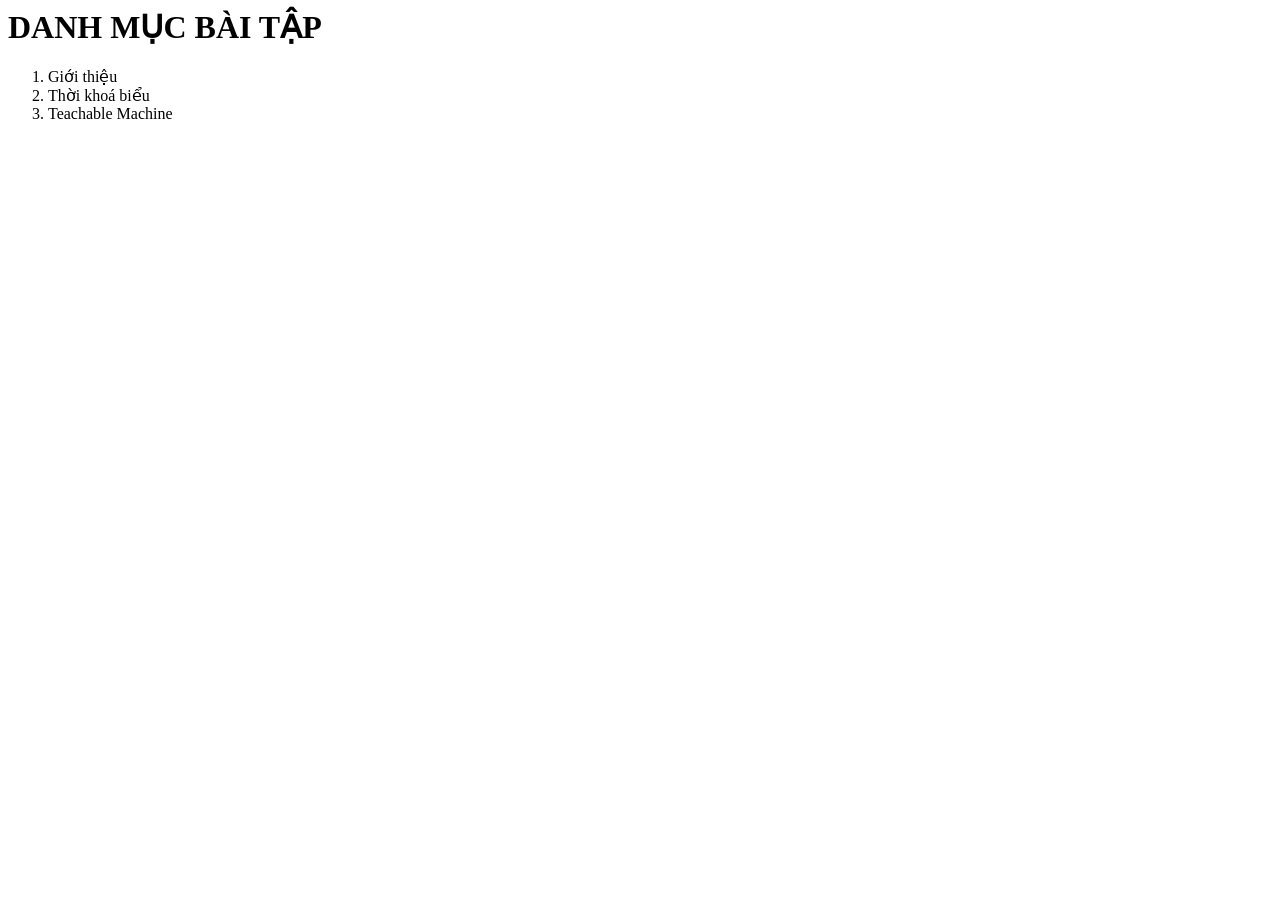
<file: contents/index.html>
<html>
  <head> 
    <meta charset="utf-8">
  </head>
  <body> 
    <h1> DANH MỤC BÀI TẬP </h1>
    <ol> 
      <li> Giới thiệu </li>
      <li> Thời khoá biểu </li>
      <li> Teachable Machine </li>
    </ol>
  </body>
</html>
</file>
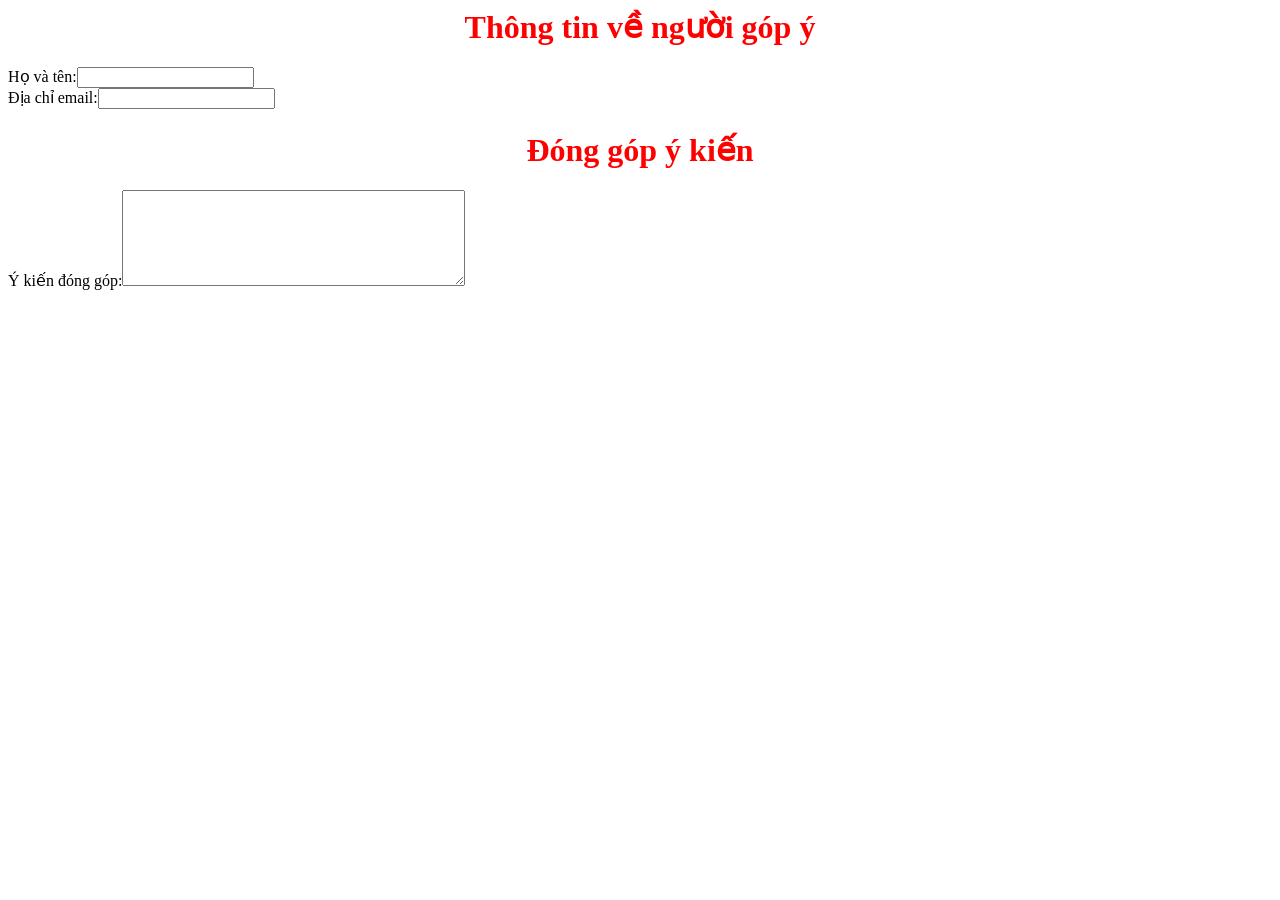
<file: Bai7-NV1.html>
<html>
  <head>
    <meta charset="UTF-8">
  <style>
      h1 {color: Red; vertical-align: top; text-align: center;}
      h2 {color: Red; padding: 10}
      td {padding: 10}
    </style>
  </head>
  <body> 
    <h1> Thông tin về người góp ý </h1>
    <form>
      <head>
  <form>
    <label> Họ và tên:<input type = "text" name= "txtTen"> </label> <br>
    <label> Địa chỉ email:<input type = "text" name= "txtTen"> </label> <br>
  </form>
     <h1> Đóng góp ý kiến </h1>
    <label> Ý kiến đóng góp:<textarea name="txtComment" rows= "6" cols = "40"> </textarea> </label>
  </form>
</head>

    </form>
  </body>
</html>
</file>
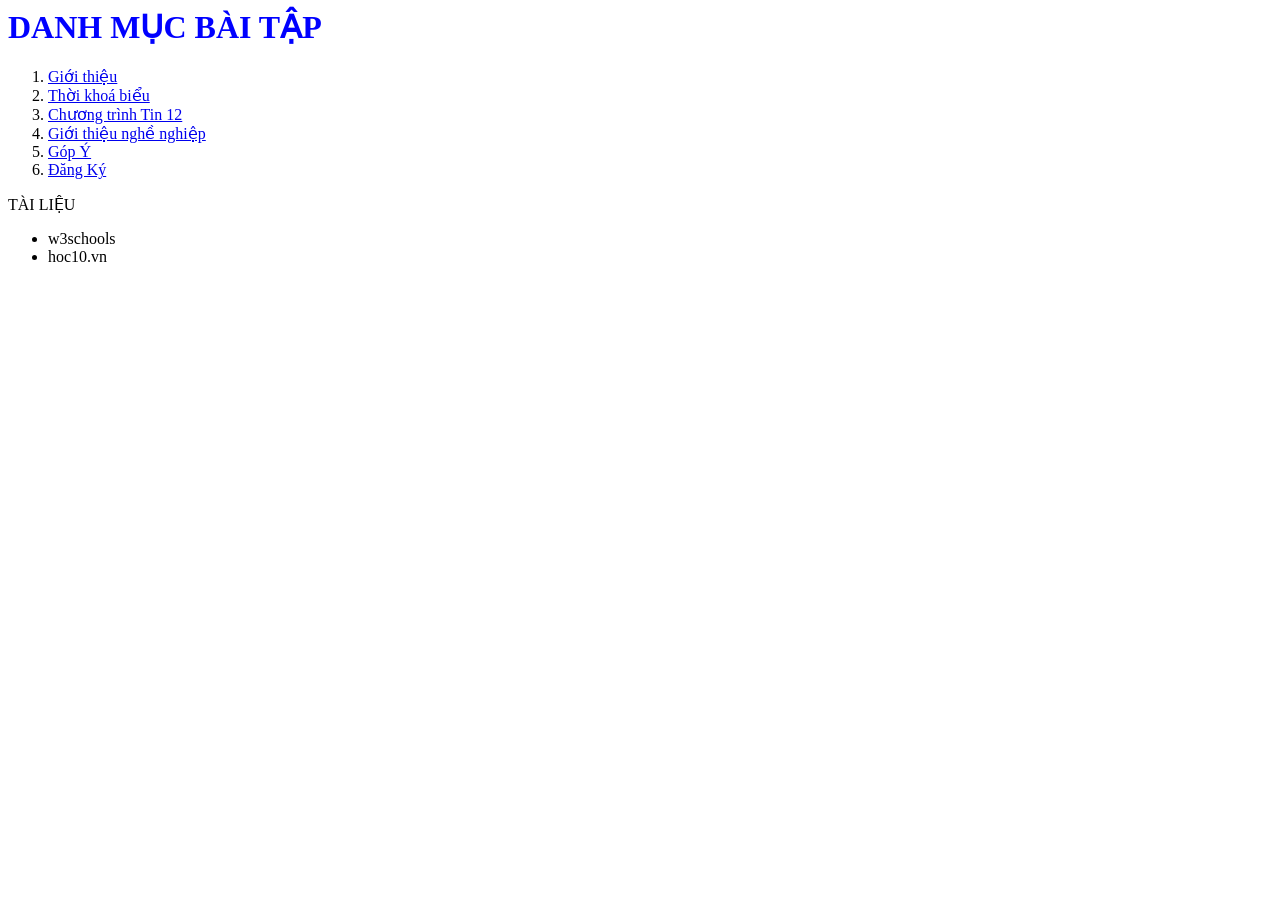
<file: list.html>
<html>
  <head> 
    <meta charset="utf-8">
    <link rel="stylesheet" href="style.css">
  </head>
  <body> 
    <h1> DANH MỤC BÀI TẬP </h1>
    <ol> 
      <li> <a href="contents/gioithieu.html" target="_noidung"> Giới thiệu </a>  </li>
      <li> <a href="contents/tkb.html" target="_blank"> Thời khoá biểu </a> </li>
      <li> <a href="contents/tinhoc12.html" target="_blank"> Chương trình Tin 12 </a> </li>
      <li> <a href="contents/gioithieunghenghiep.html" target="_blank"> Giới thiệu nghề nghiệp </a> </li>
      <li> <a href="contents/Bai7-NV2.html" target="noidung"> Góp Ý </a> </li>
      <li> <a href="contents/HoiThao.html" target="noidung"> Đăng Ký </a> </li>          


    </ol>
    TÀI LIỆU  
    <ul>
      <li> w3schools </li>
      <li> hoc10.vn </li>
    </ul>
  </body>
</html>
</file>
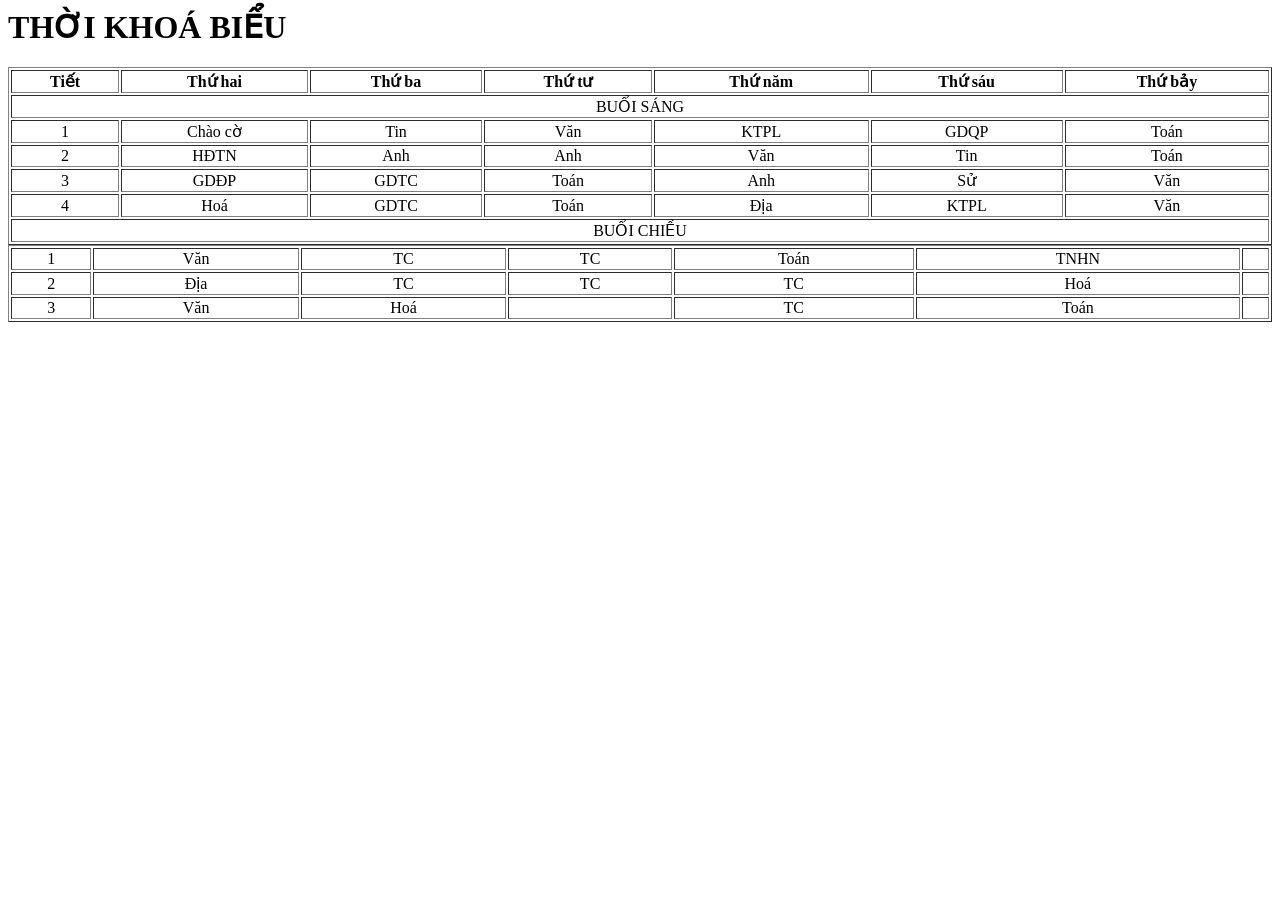
<file: tkb.html>
<html>
  <head>
    <meta charset = "utf-8">
    <style> 
      td {text-align:center;}
    </style>
  </head>
  <body>
   <h1> THỜI KHOÁ BIỂU </h1>
    <table border ="1" width="100%">
  
      <tr>
        <th> Tiết </th> 
        <th> Thứ hai </th>
        <th> Thứ ba </th>
        <th> Thứ tư </th>
        <th> Thứ năm </th>
        <th> Thứ sáu </th>
        <th> Thứ bảy </th>
      </tr>
      <tr> 
        <td colspan="7"> BUỔI SÁNG </td>
      </tr>
      <tr> 
        <td> 1 </td> 
        <td> Chào cờ </td>
        <td> Tin </td>
        <td> Văn </td>
        <td> KTPL </td>
        <td> GDQP </td>
        <td> Toán </td>
      </tr>
      <tr> 
        <td> 2 </td>
        <td> HĐTN </td>
        <td> Anh </td>
        <td> Anh </td>
        <td> Văn </td>
        <td> Tin </td>
        <td> Toán </td>
      </tr>
      <tr> 
        <td> 3 </td>
        <td> GDĐP </td>
        <td> GDTC </td>
        <td> Toán</td>
        <td> Anh </td>
        <td> Sử </td>
        <td> Văn </td>
      <tr> 
        <td> 4 </td>
        <td> Hoá </td>
        <td> GDTC </td>
        <td> Toán </td>
        <td> Địa </td>
        <td> KTPL </td>
        <td> Văn </td>
      </tr>
       <td colspan="7"> BUỔI CHIỀU </td>
      </tr>
   
    <table border ="1" width="100%">
    <tr> 
        <td> 1 </td> 
        <td> Văn </td>
        <td> TC </td>
        <td> TC </td>
        <td> Toán </td>
        <td> TNHN </td>
        <td>       </td>
      
      
      </tr>
      <tr> 
        <td> 2 </td>
        <td> Địa </td>
        <td> TC </td>
        <td> TC </td>
        <td> TC </td>
        <td> Hoá </td>
        <td>     </td>
        
        
      </tr>
      <tr> 
        <td> 3 </td>
        <td> Văn </td>
        <td> Hoá </td>
        <td>     </td>
        <td> TC </td>
        <td> Toán </td>
        <td>      </td>
      </tr>
    </table>
  </body>
</html>
</file>
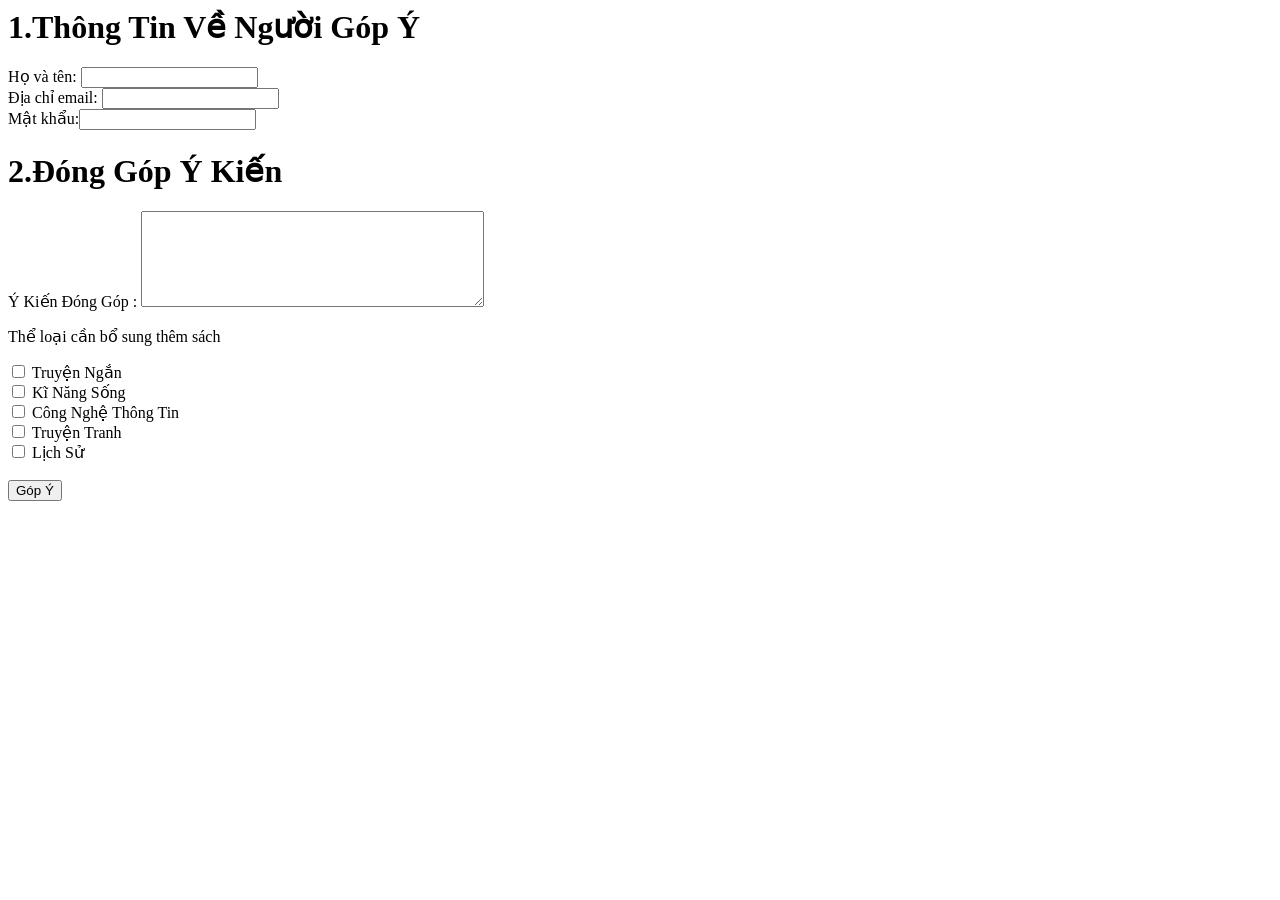
<file: contents/Bai7-NV2.html>
<html>
  <head>
     <meta charset="UTF-8">
    <style>
      <title>Đóng góp ý kiến cho thư viện của nhà trường</title>
      h1 {color: Green; vertical-align: top;}
      h2 {color: Green;padding: 10}
      td {padding: 10}
    </style>
  </head>
  <body>
    <h1> 1.Thông Tin Về Người Góp Ý  </h1>
    <form action="Bai7-NV3.html">
      <label> Họ và tên: <input type = "text" name= "txtTen"> </label> <br>
      <label> Địa chỉ email: <input type = "email" name= "txtemail"> </label> <br>
      Mật khẩu:<input type ="password" name="txtJS">
      
    <h1> 2.Đóng Góp Ý Kiến </h1>
      <label> Ý Kiến Đóng Góp : <textarea name = "txtComment" rows = "6" cols = "40"> </textarea></label>
    <p>Thể loại cần bổ sung thêm sách</p>
    <input type = "checkbox" name = "chkTruyenNgan"> Truyện Ngắn <br>
    <input type = "checkbox" name = "chkKiNang"> Kĩ Năng Sống <br>
    <input type = "checkbox" name = "chkCNTT"> Công Nghệ Thông Tin <br>
    <input type = "checkbox" name = "chkTruyenTranh"> Truyện Tranh  <br>
    <input type = "checkbox" name = "chkLichSu"> Lịch Sử  <br>

    <br>
    <input type = "submit" name = "cmd" value = "Góp Ý">
    </form>
  </body>
</html>
</file>
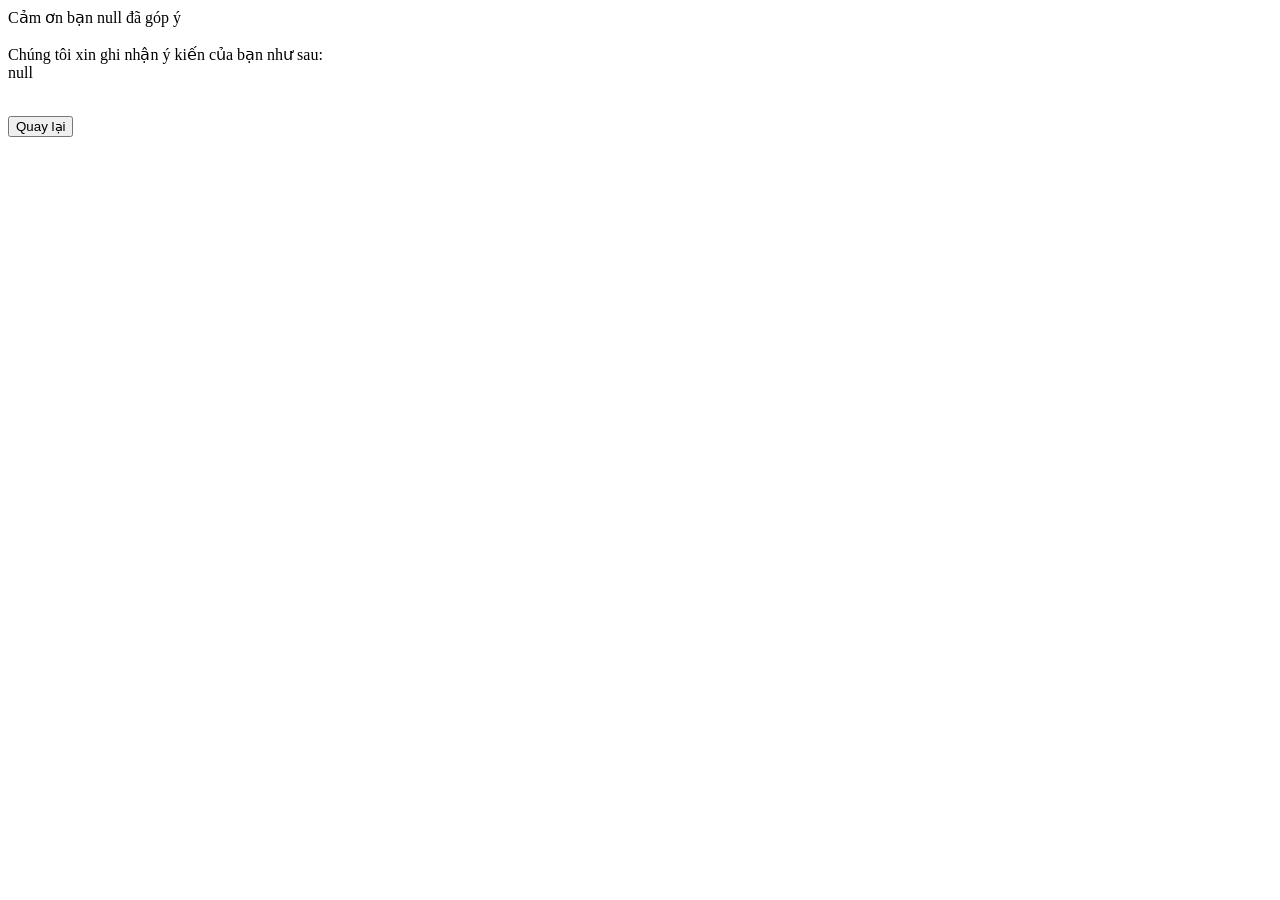
<file: contents/Bai7-NV3.html>
<html>
   <head>
     <meta charset="UTF-8">
    <title> Kết quả phản hồi </title>
  </head>
  <body>
     <p id="kq"> </p>
     <script>
       let params = new URLSearchParams(window.location.search);
       let name = params.get("txtTen");
       let yk = params.get("txtComment");
      document.getElementById("kq").innerHTML ="Cảm ơn bạn " + name + " đã góp ý" + "<br><br>Chúng tôi xin ghi nhận ý kiến của bạn như sau:<br>" + yk;
     </script>

     <br>
     <form action="Bai7-NV2.html">
        <input type="submit" value="Quay lại">
    </form>
  </body>
</html>
</file>
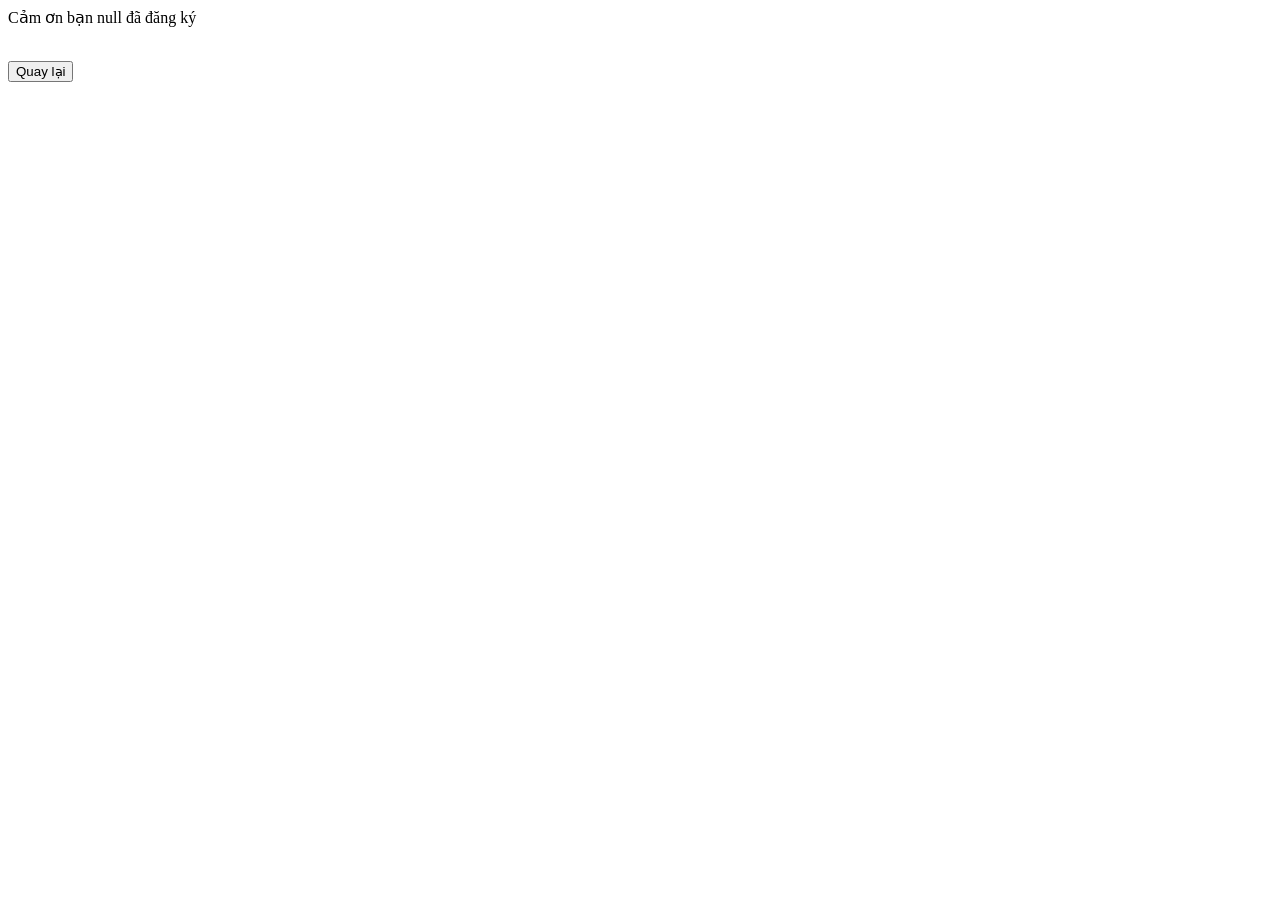
<file: contents/DangKyHoiThao.html>
<html>
   <head>
     <meta charset="UTF-8">
    <title> Kết quả phản hồi </title>
  </head>
  <body>
     <p id="kq"> </p>
     <script>
       let params = new URLSearchParams(window.location.search);
       let name = params.get("txtTen");
      document.getElementById("kq").innerHTML ="Cảm ơn bạn " + name + " đã đăng ký";
     </script>
     
     <br>
     <form action="HoiThao.html">
        <input type="submit" value="Quay lại">
    </form>
  </body>
</html>
</file>
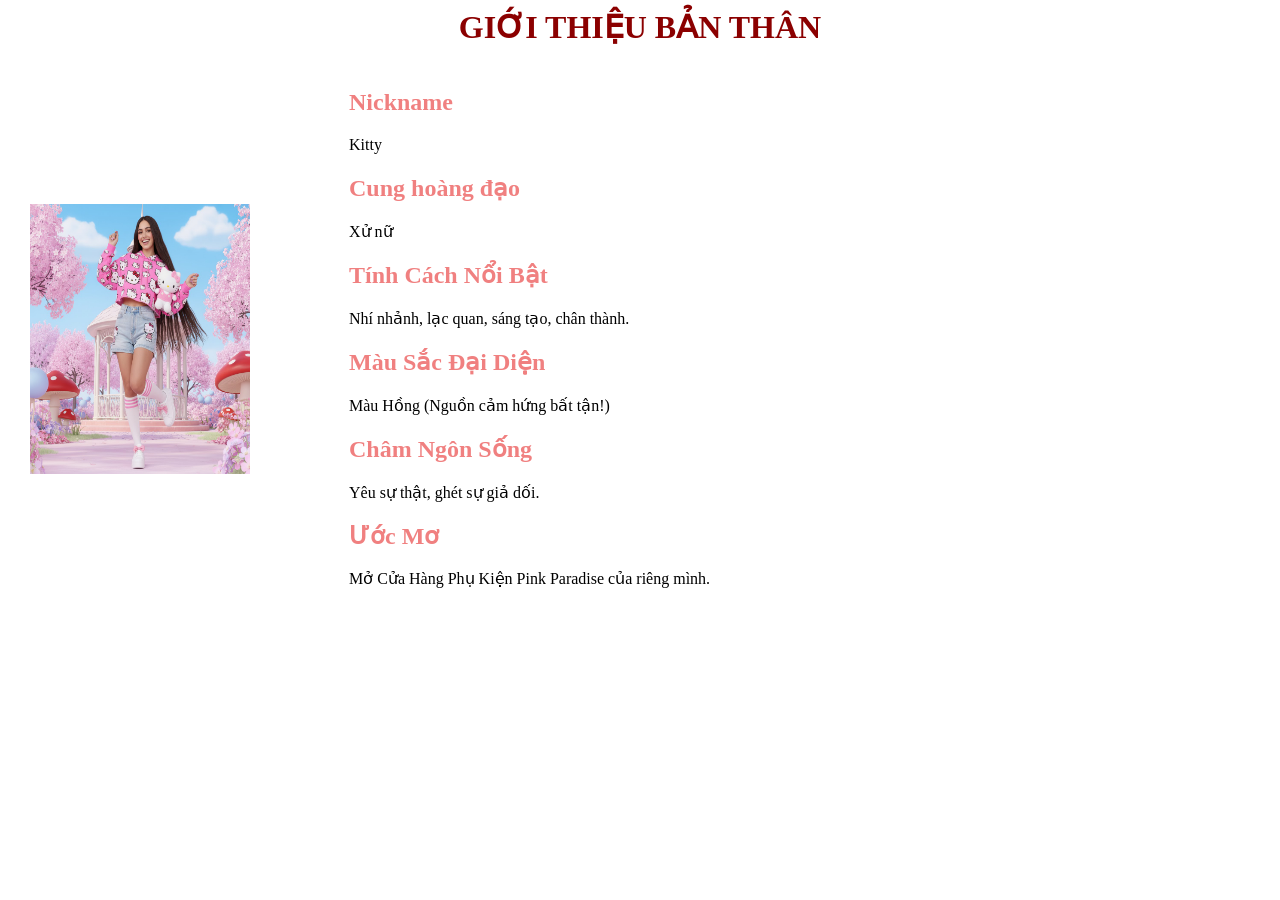
<file: contents/gioithieu.html>
<html>
  <head>
    <meta charset="UTF-8">
  </head>
  <body>
    <h1 style= "color: darkred; text-align: center; "> GIỚI THIỆU BẢN THÂN </h1>
    <table>
      <tr>
        <td width="30%" style = "text-align: center; vertical-aligh: top;">
          <img src="../images/unnamed.jpg" alt=" Ảnh đại diện" width="220" height="270">
      
          </p>
        </td>
        <td>
          <style>
            h2 {color: LightCoral; }
            td {padding: 20}
          </style>   
          <td> 
          <h2>Nickname </h2>
            Kitty 
          <h2>Cung hoàng đạo </h2>
            Xử nữ 
          <h2 > Tính Cách Nổi Bật </h2>
        	Nhí nhảnh, lạc quan, sáng tạo, chân thành.
          <h2 > Màu Sắc Đại Diện </h2>
          Màu Hồng (Nguồn cảm hứng bất tận!)
           <h2 > Châm Ngôn Sống </h2>
          Yêu sự thật, ghét sự giả dối.
          <h2 > Ước Mơ </h2>
          Mở Cửa Hàng Phụ Kiện Pink Paradise của riêng mình.
        </td>
      <p> 
      </p>
      </tr>
    </table>
  </body>
</html>
</file>
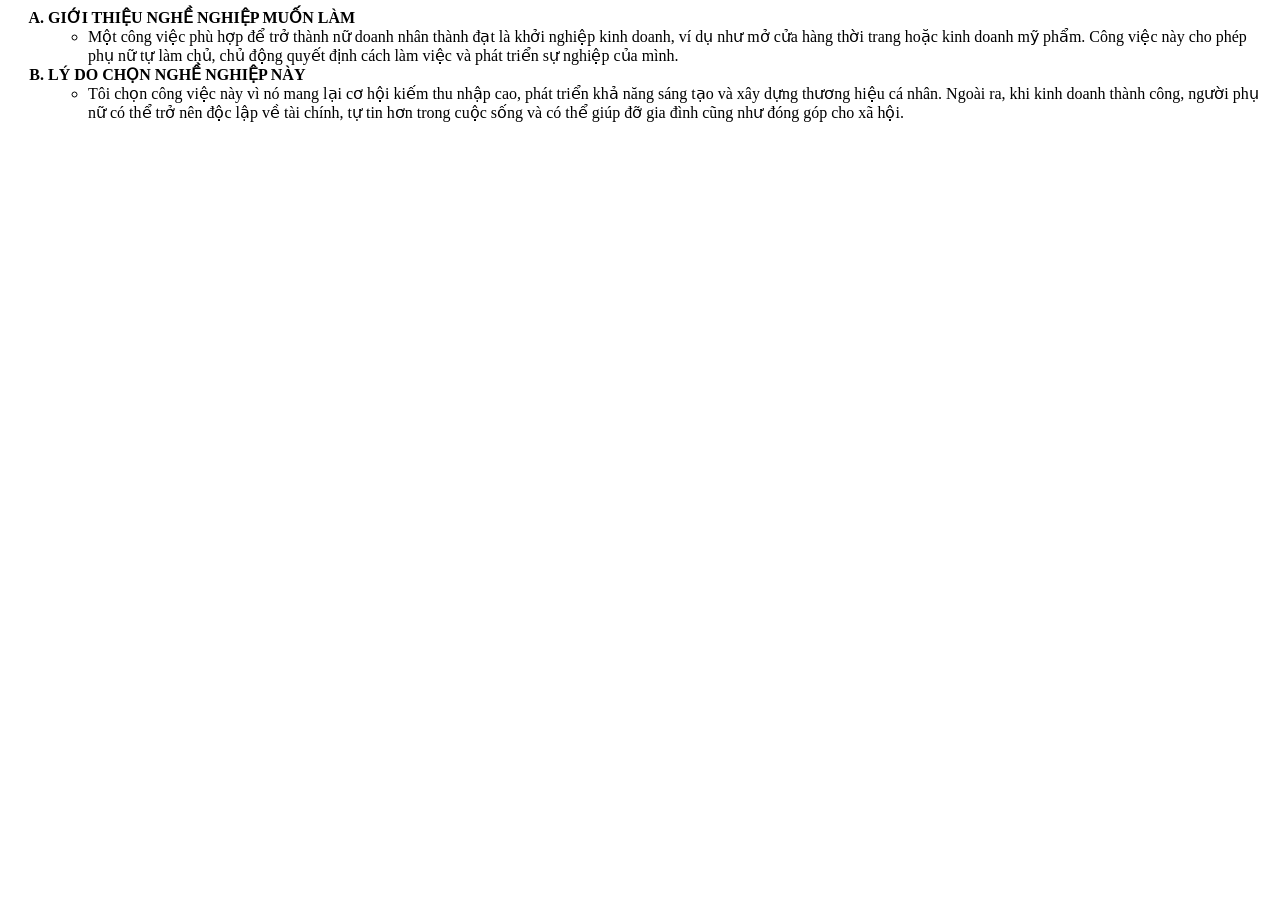
<file: contents/gioithieunghenghiep.html>
<html>
  <head>
    <meta charset="utf-8">
    <link rel="stylesheet" href="../style.css">
  </head>
  <body>
    <ol type="A">
      <b><li class="F4"> GIỚI THIỆU NGHỀ NGHIỆP MUỐN LÀM </li></b>
       <UL class="F3">
         <li> Một công việc phù hợp để trở thành nữ doanh nhân thành đạt là khởi nghiệp kinh doanh, ví dụ như mở cửa hàng thời trang hoặc kinh doanh mỹ phẩm. Công việc này cho phép phụ nữ tự làm chủ, chủ động quyết định cách làm việc và phát triển sự nghiệp của mình. </li>
       </UL>
      <b><li class="F4"> LÝ DO CHỌN NGHỀ NGHIỆP NÀY </li></b>
       <UL class="F3">
         <li> Tôi chọn công việc này vì nó mang lại cơ hội kiếm thu nhập cao, phát triển khả năng sáng tạo và xây dựng thương hiệu cá nhân. Ngoài ra, khi kinh doanh thành công, người phụ nữ có thể trở nên độc lập về tài chính, tự tin hơn trong cuộc sống và có thể giúp đỡ gia đình cũng như đóng góp cho xã hội. </li>
         <iframe width="773" height="435" src="https://www.youtube.com/embed/d2ap9ddg7C0?list=PL-nrmbc_9lYy-FZtya_xnTrc37wIPe-F2" title="NỮ DOANH NHÂN THÀNH ĐẠT │FULL Tập 1-10│ Tôm Review" frameborder="0" allow="accelerometer; autoplay; clipboard-write; encrypted-media; gyroscope; picture-in-picture; web-share" referrerpolicy="strict-origin-when-cross-origin" allowfullscreen></iframe>
       </UL>
    </ol>
  </body>
</html>
</file>
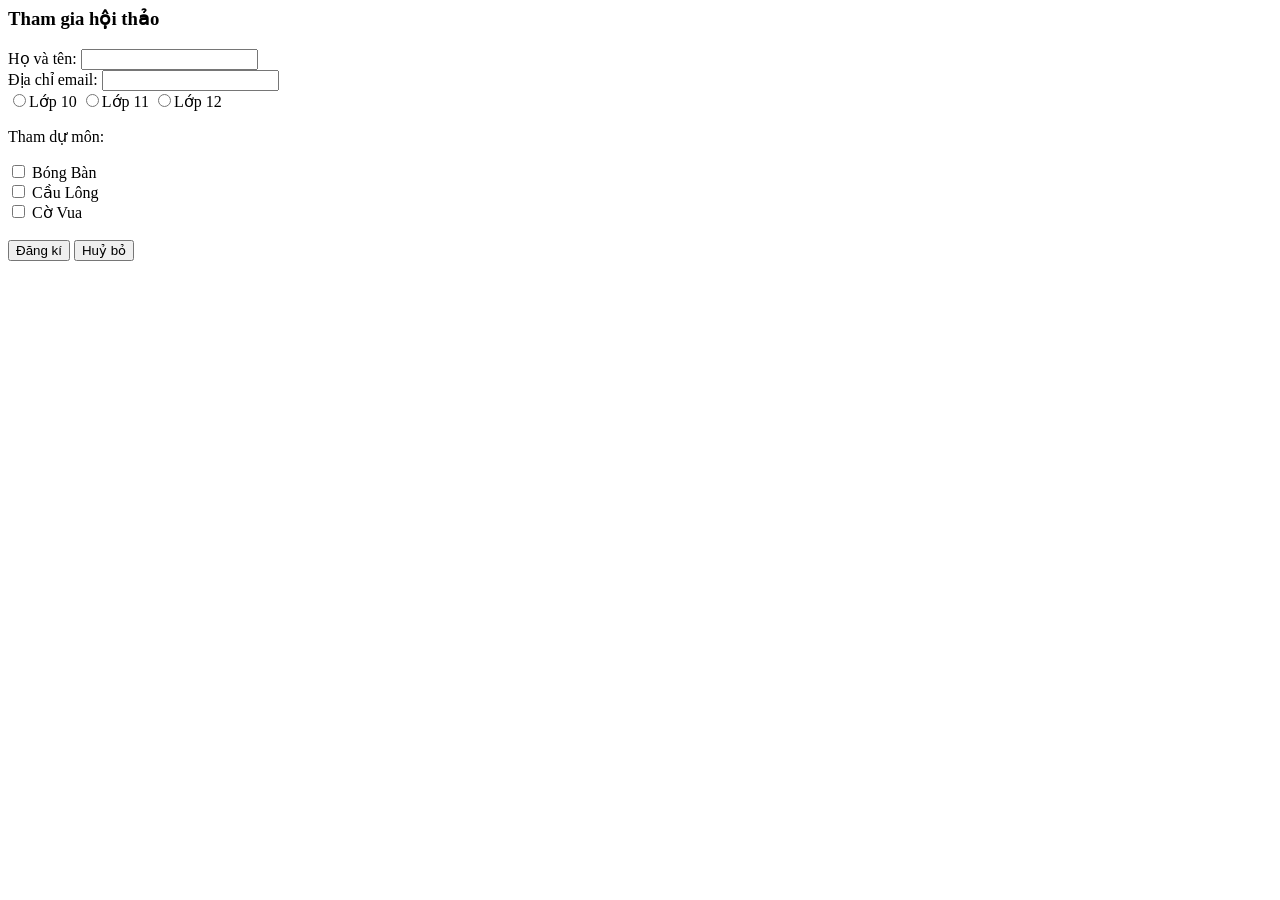
<file: contents/HoiThao.html>
<html>
  <head>
    <title>index</title>
    <meta charset="utf-8">
  </head>
<body>
<h3> Tham gia hội thảo </h3>
 <form action="DangKyHoiThao.html">
   <label> Họ và tên: <input type = "text" name= "txtTen"> </label> <br>
   <label> Địa chỉ email: <input type = "email" name= "txtemail"> </label> <br>
    <input type = "radio" name = "opttime" value = "10">Lớp 10 
    <input type = "radio" name = "opttime" value = "11">Lớp 11 
    <input type = "radio" name = "opttime" value = "12">Lớp 12 
<p> Tham dự môn: </p>
    <input type = "checkbox" name = "chkBongBan"> Bóng Bàn <br>
    <input type = "checkbox" name = "chkCauLong"> Cầu Lông <br>
    <input type = "checkbox" name = "chkCoVua"> Cờ Vua <br>
<br>
<input type = "submit" name = "cmd" value = "Đăng kí">
<input type="reset" value="Huỷ bỏ">
  </form>
</body>
</html>
</file>
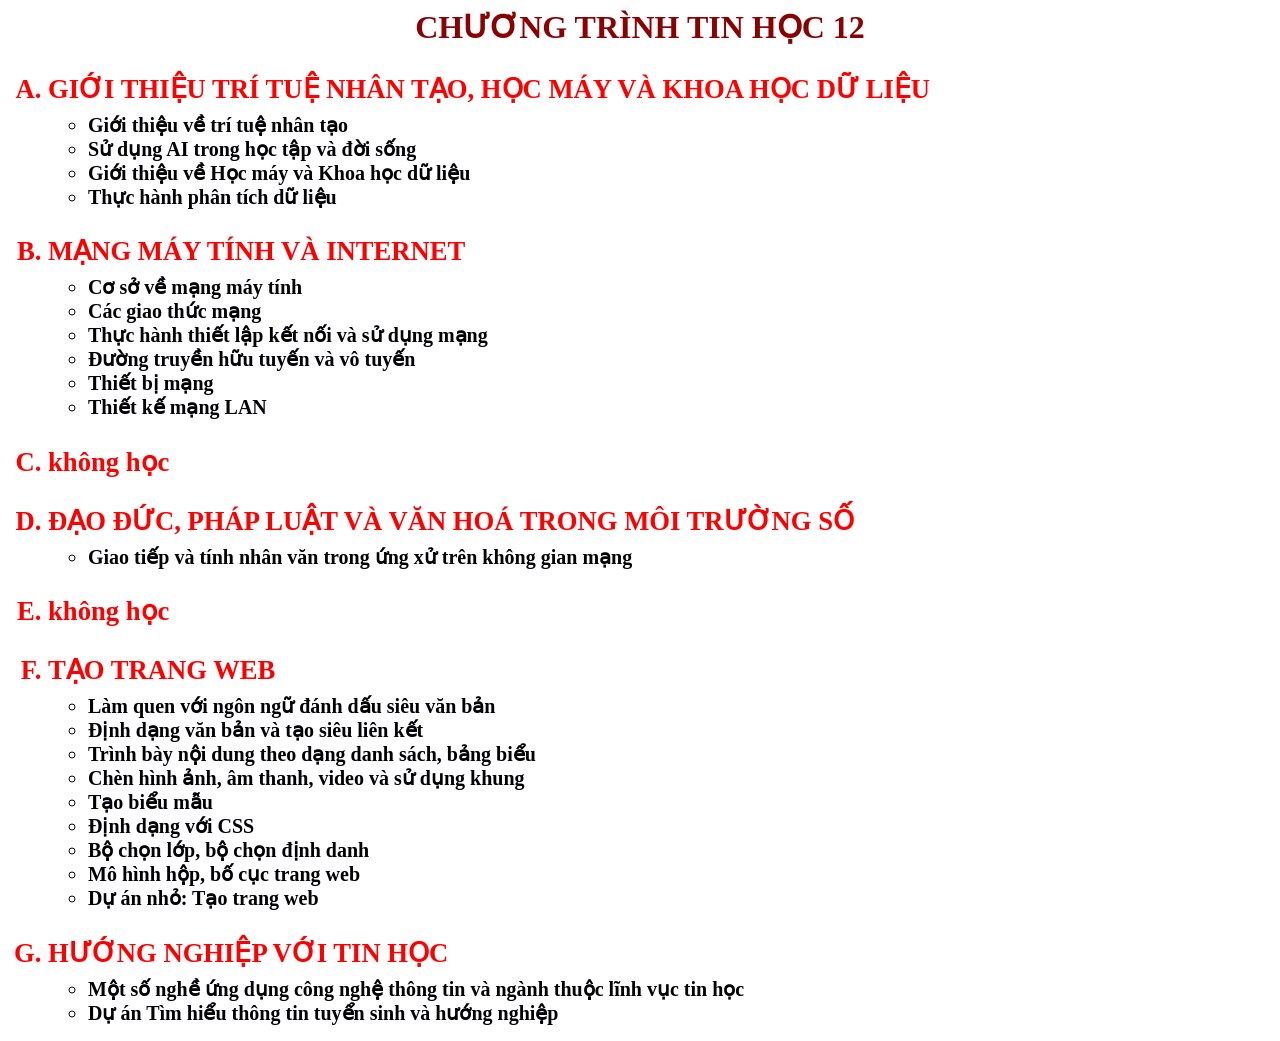
<file: contents/tinhoc12.html>
<html>
  <head>
    <meta charset="utf-8">
    <link rel="stylesheet" href="../style.css">
  </head>
  <body>
    <h1 style= "color: darkred; text-align: center; ">  CHƯƠNG TRÌNH TIN HỌC 12 </h1>
    <ol type="A">
   <li class="tuade"> GIỚI THIỆU TRÍ TUỆ NHÂN TẠO, HỌC MÁY VÀ KHOA HỌC DỮ LIỆU 
      <ul class="noidung">
         <li > Giới thiệu về trí tuệ nhân tạo </li> 
         <li> Sử dụng AI trong học tập và đời sống </li>
         <li> Giới thiệu về Học máy và Khoa học dữ liệu </li>
         <li> Thực hành phân tích dữ liệu </li>
      </ul>
   </li>
      
   <li class="tuade">
        MẠNG MÁY TÍNH VÀ INTERNET
      <ul class="noidung"> 
       <li> Cơ sở về mạng máy tính </li>
       <li> Các giao thức mạng </li>
       <li> Thực hành thiết lập kết nối và sử dụng mạng </li>
       <li> Đường truyền hữu tuyến và vô tuyến </li>
       <li> Thiết bị mạng </li>
       <li> Thiết kế mạng LAN </li>
      </ul>
    </li>
  <li class="tuade"> không học </li>
  <li class="tuade"> ĐẠO ĐỨC, PHÁP LUẬT VÀ VĂN HOÁ TRONG MÔI TRƯỜNG SỐ  
      <ul class="noidung" > 
        <li> Giao tiếp và tính nhân văn trong ứng xử trên không gian mạng </li>
      </ul>
   <li class="tuade"> không học </li>
   <li class="tuade"> TẠO TRANG WEB 
        <ul class="noidung"> 
          <li> Làm quen với ngôn ngữ đánh dấu siêu văn bản </li>
          <li> Định dạng văn bản và tạo siêu liên kết </li>
          <li> Trình bày nội dung theo dạng danh sách, bảng biểu </li>
          <li> Chèn hình ảnh, âm thanh, video và sử dụng khung </li>
          <li> Tạo biểu mẫu </li>
          <li> Định dạng với CSS </li>
          <li> Bộ chọn lớp, bộ chọn định danh </li>
          <li> Mô hình hộp, bố cục trang web </li>
          <li> Dự án nhỏ: Tạo trang web </li>
        </ul>
   </li>
   <li class="tuade"> HƯỚNG NGHIỆP VỚI TIN HỌC 
        <ul class="noidung"> 
          <li> Một số nghề ứng dụng công nghệ thông tin và ngành thuộc lĩnh vục tin học </li>
          <li> Dự án Tìm hiểu thông tin tuyển sinh và hướng nghiệp </li>
        </ul>
   </li> 
  </ol>
 </body>
</html>
</file>
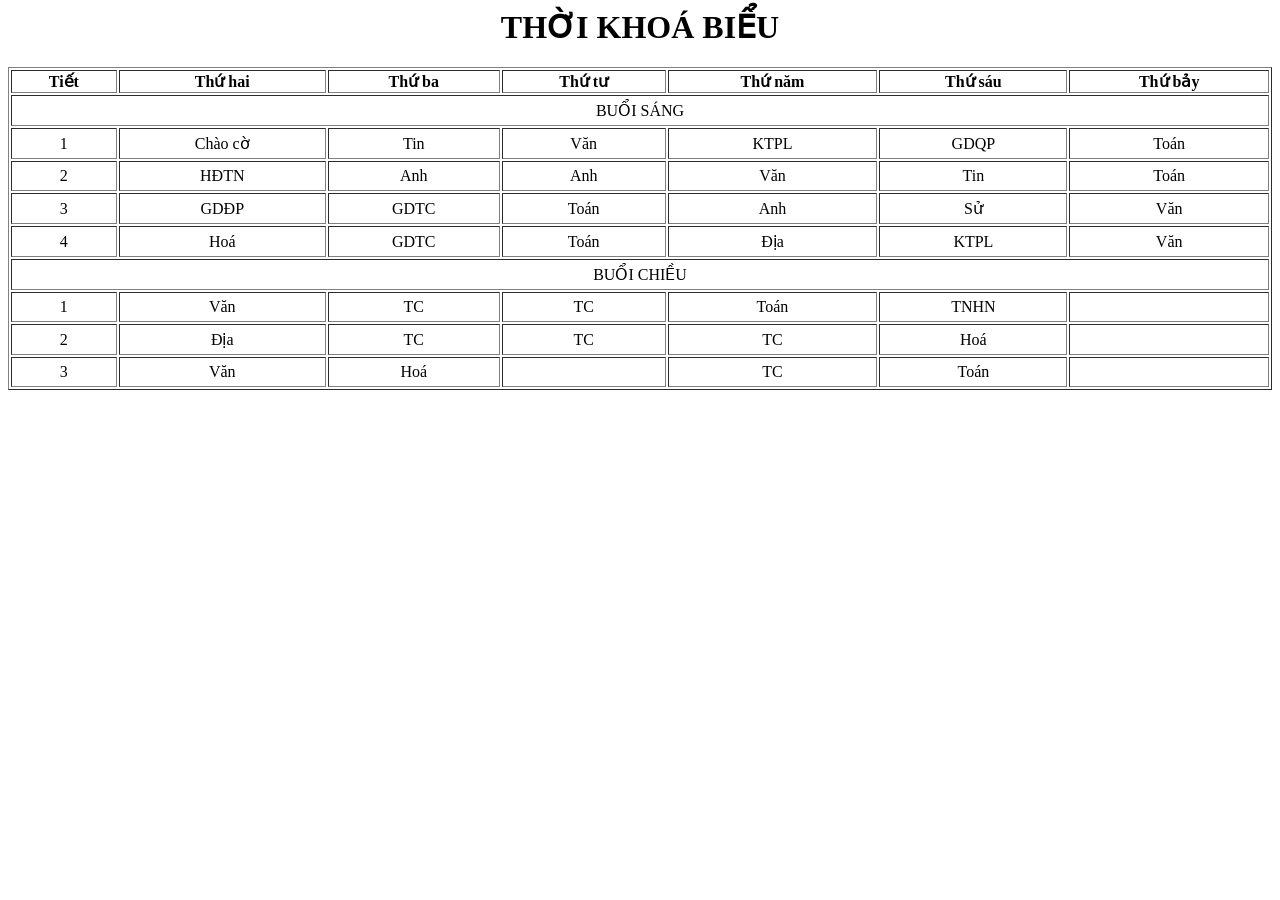
<file: contents/tkb.html>
<html>
  <head>
    <meta charset = "utf-8">
    <style>
      td {text-align: center; padding: 5;}
    </style>
  </head>
  <body>
    <h1 style= "text-align: center; ">  THỜI KHOÁ BIỂU </h1>
    <table border ="1" width="100%">
  
      <tr>
        <th> Tiết </th> 
        <th> Thứ hai </th>
        <th> Thứ ba </th>
        <th> Thứ tư </th>
        <th> Thứ năm </th>
        <th> Thứ sáu </th>
        <th> Thứ bảy </th>
      </tr>
      <tr> 
        <td colspan="7"> BUỔI SÁNG </td>
      </tr>
      <tr> 
        <td> 1 </td> 
        <td> Chào cờ </td>
        <td> Tin </td>
        <td> Văn </td>
        <td> KTPL </td>
        <td> GDQP </td>
        <td> Toán </td>
      </tr>
      <tr> 
        <td> 2 </td>
        <td> HĐTN </td>
        <td> Anh </td>
        <td> Anh </td>
        <td> Văn </td>
        <td> Tin </td>
        <td> Toán </td>
      </tr>
      <tr> 
        <td> 3 </td>
        <td> GDĐP </td>
        <td> GDTC </td>
        <td> Toán</td>
        <td> Anh </td>
        <td> Sử </td>
        <td> Văn </td>
      <tr> 
        <td> 4 </td>
        <td> Hoá </td>
        <td> GDTC </td>
        <td> Toán </td>
        <td> Địa </td>
        <td> KTPL </td>
        <td> Văn </td>
      </tr>
       <td colspan="7"> BUỔI CHIỀU </td>
      </tr>
   
      <tr>
        <td> 1 </td> 
        <td> Văn </td>
        <td> TC </td>
        <td> TC </td>
        <td> Toán </td>
        <td> TNHN </td>
        <td>       </td>
      
      </tr>
      <tr> 
        <td> 2 </td>
        <td> Địa </td>
        <td> TC </td>
        <td> TC </td>
        <td> TC </td>
        <td> Hoá </td>
        <td>     </td>
        
        
      </tr>
      <tr> 
        <td> 3 </td>
        <td> Văn </td>
        <td> Hoá </td>
        <td>     </td>
        <td> TC </td>
        <td> Toán </td>
        <td>      </td>
      </tr>
    </table>
  </body>
</html>
</file>
<file: style.css>
.container{
  display:flex;
  flex-direction: column;
  height:100vh;
}
.header{
  flex:20%;
  aspect-ratio: 6/1;
  background-color: #FF66CC;
  background: url("images/хелоуу кити.jpg") center;
}
.menu{
  flex:5%;
  background-color: LightSalmon1;
  display: flex;
  align-items: center;
  color: black
}
.menu a{
  padding: 15px 20px;
  color: #FF0099;
}
.menu a:hover{
  background-color: Pink;
  color: white;
}
.content{
  flex:70%;
  background-color: PapayaWhip;
}
.content iframe{
  flex:1;
  border: none;
  width: 100%;
  height:100%;
}
.footer{
  flex:5%;
  background-color: #FF0099;
}
h1 {
  color: blue;
  text-margin:30pt;
  vertical-align: top;
}
.tuade {
  color: #ff0000;
  font-family: "Times New Roman";
  margin-top:20pt;
  font-size:20pt;
  font-weight: bold;
}
.noidung {
  color: #000005;
  font-family: "Times New Roman";
  margin-top:6pt;
  font-style:normal;
  font-size:15pt;
}
</file>
